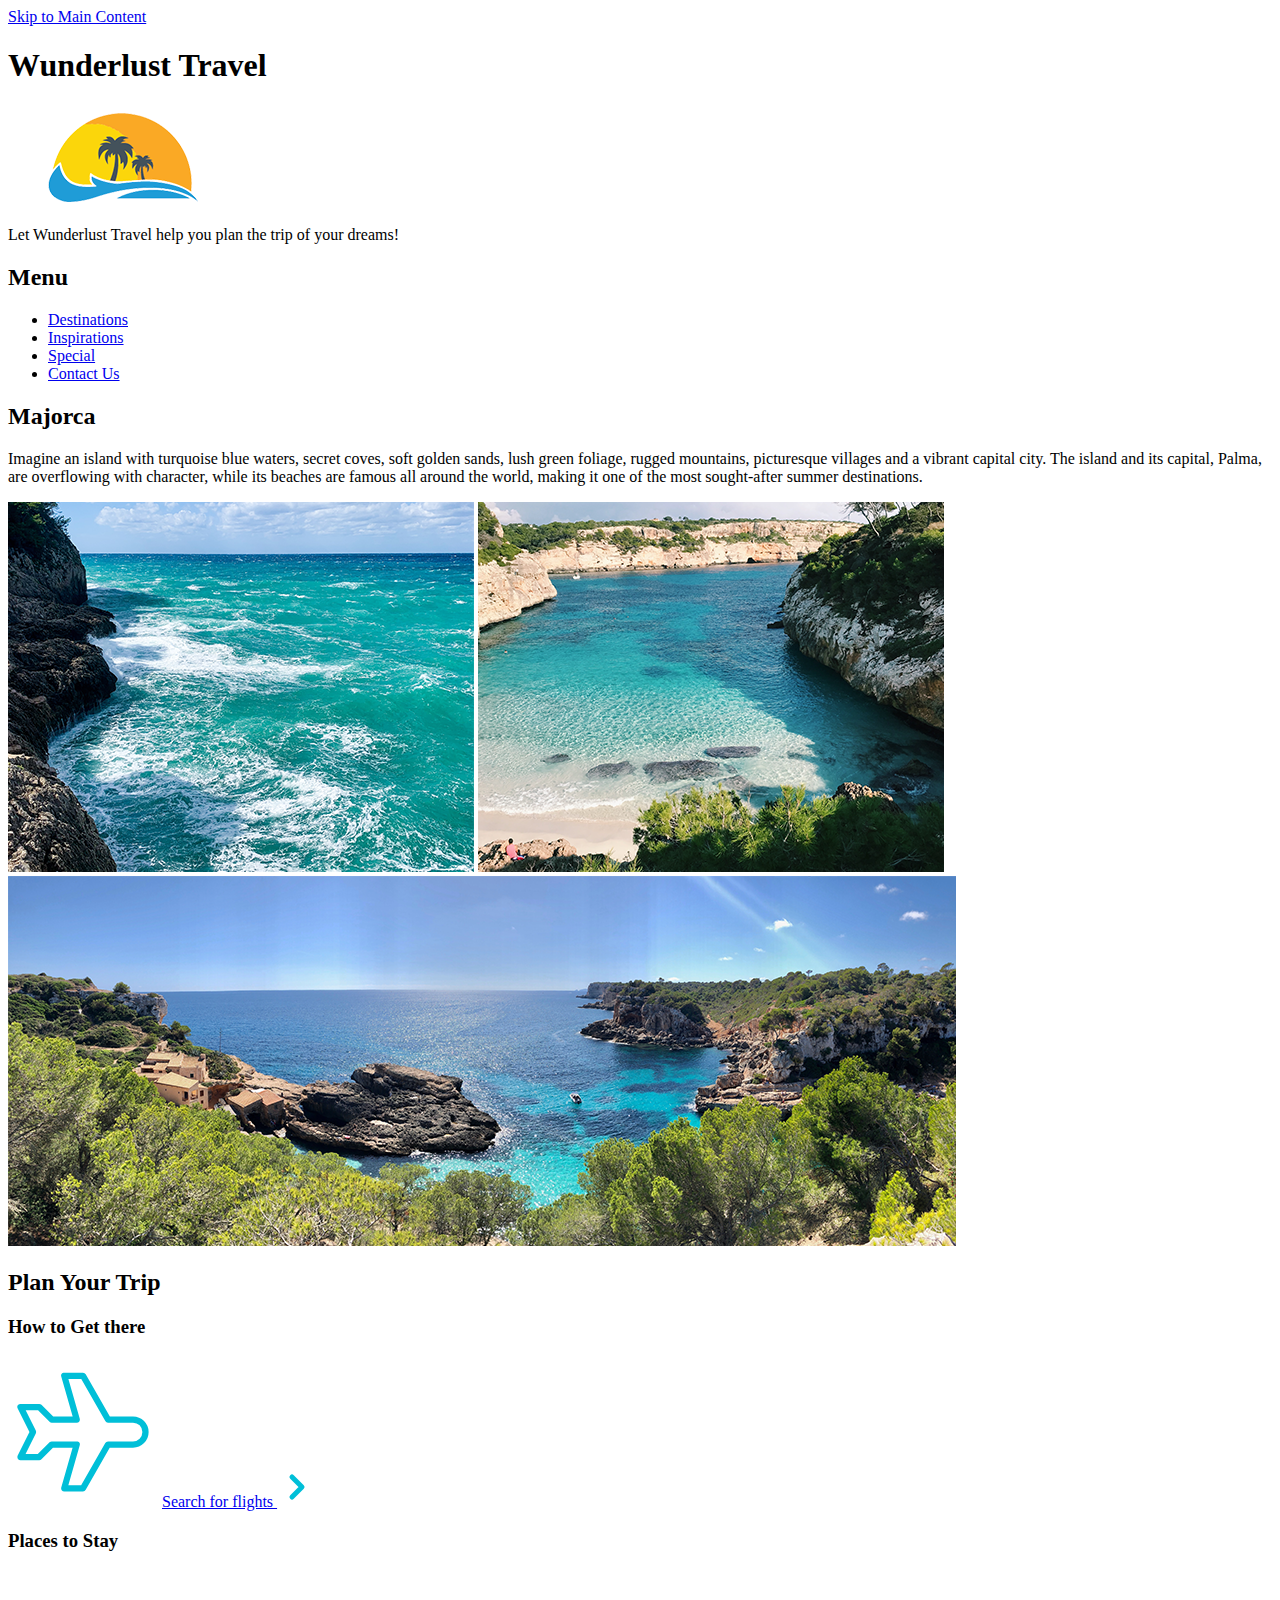
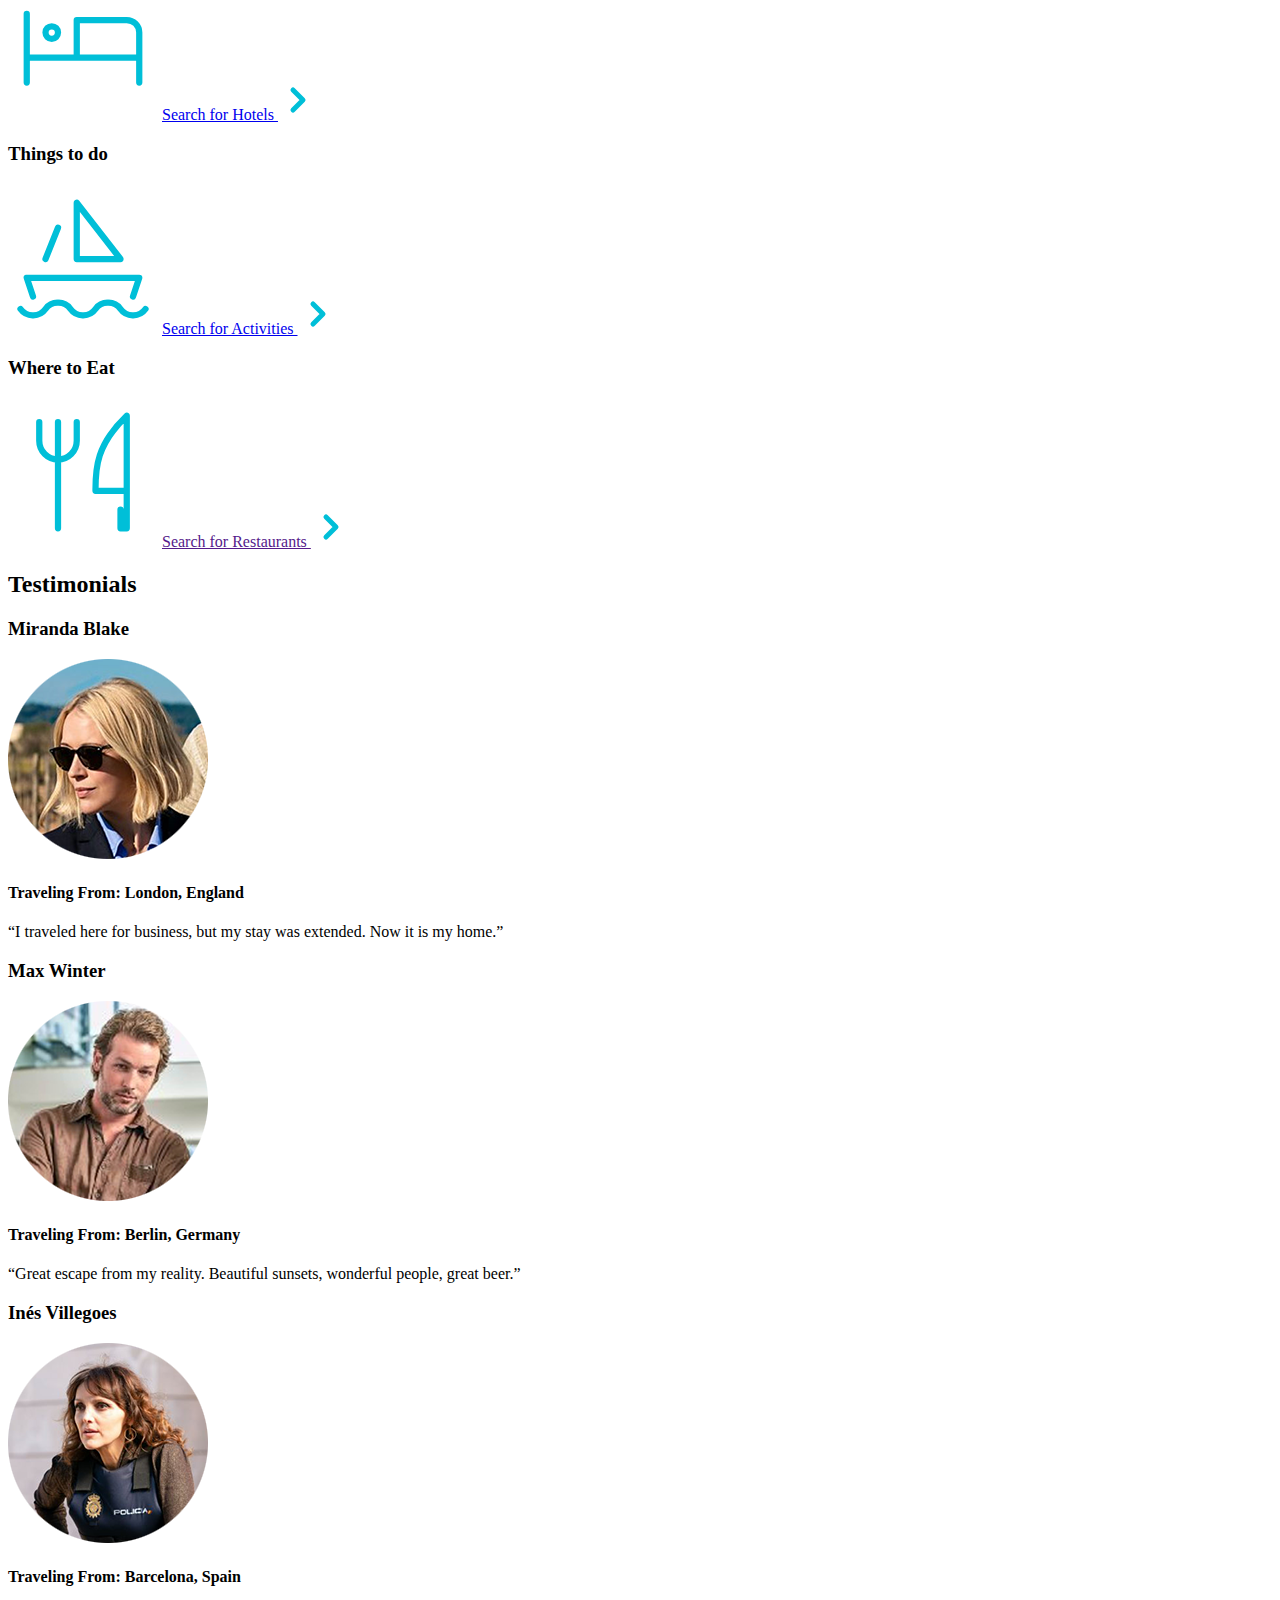
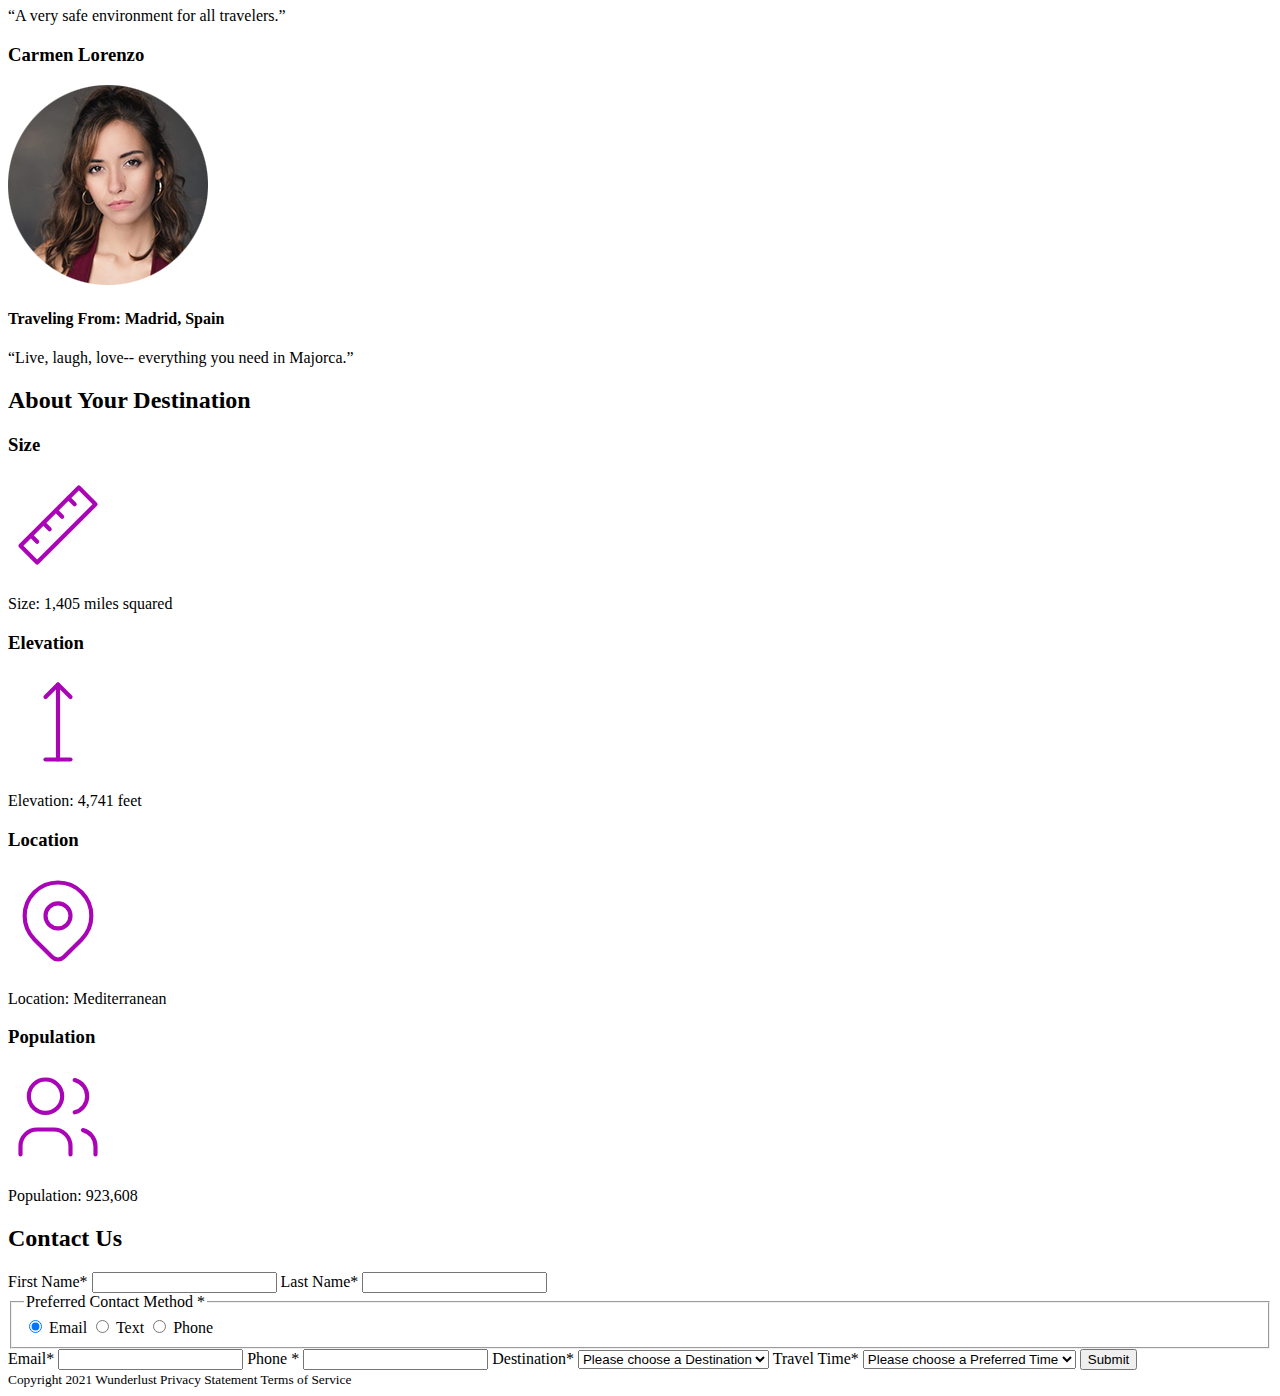
<file: index.html>
<!DOCTYPE html>
<html lang="en">
<head>
    <meta charset="UTF-8">
    <meta name="viewport" content="width=device-width, initial-scale=1.0">
    <meta name="author" content="Jonathan Alicea">
    <title>Wunderlust Travel</title>
</head>
<body>
    <a href="#main-content" class="skip-link">Skip to Main Content</a>
    <header>
        <h1>Wunderlust Travel </h1>
        <picture>
            <source media ="(min-width: 1080px)" srcset="images/logo-L.png">
            <source media="(max-width: 780px)" srcset="images/logo-M.png">
            <source media="(max-width: 320px)" srcset="images/logo-S.png">
            <img src="images/logo-S.png" alt="">
           </picture>
        <p>Let Wunderlust Travel help you plan the trip of your dreams!</p>
        <nav>
            <h2>Menu</h2>
            <ul>
                <li><a href="#">Destinations</a></li>
                <li><a href="#">Inspirations</a></li>
                <li><a href="#">Special</a></li>
                <li><a href="#">Contact Us</a></li>
            </ul>
            
        </nav>
    </header>
    <main id="main-content">
        <section>
            <h2>Majorca</h2>
            
            <p>Imagine an island with turquoise blue waters, secret coves, soft golden sands, lush green foliage, rugged mountains, picturesque villages and a vibrant capital city. The island and its capital, Palma, are overflowing with character, while its beaches are famous all around the world, making it one of the most sought-after summer destinations.</p>

            <picture>
                <source media ="(min-width: 1080px)" srcset="images/majorca-waves-L.png">
                <source media="(max-width: 780px)" srcset="images/majorca-waves-M.png">
                <source media="(max-width: 320px)" srcset="images/majorca-waves-S.png">
                <img src="images/majorca-waves-S.png" alt="">
            </picture>

            <picture>
                <source media ="(min-width: 1080px)" srcset="images/majorca-beach-L.png">
                <source media="(max-width: 780px)" srcset="images/majorca-beach-M.png">
                <source media="(max-width: 320px)" srcset="images/majorca-beach-S.png">
                <img src="images/majorca-beach-S.png" alt="">
            </picture>

            <picture>
                <source media ="(min-width: 1080px)" srcset="images/majorca-cove-L.png">
                <source media="(max-width: 780px)" srcset="images/majorca-cove-M.png">
                <source media="(max-width: 320px)" srcset="images/majorca-cove-S.png">
                <img src="images/majorca-cove-S.png" alt="">
            </picture>

        </section>
        <section>
            <h2>Plan Your Trip</h2>
            <section>
                <h3>How to Get there</h3>
                <svg xmlns="http://www.w3.org/2000/svg" class="icon icon-tabler icon-tabler-plane" width="150" height="150" viewBox="0 0 24 24" stroke-width="1" stroke="#00bfd8" fill="none" stroke-linecap="round" stroke-linejoin="round">
                <path stroke="none" d="M0 0h24v24H0z" fill="none"/>
                <path d="M16 10h4a2 2 0 0 1 0 4h-4l-4 7h-3l2 -7h-4l-2 2h-3l2 -4l-2 -4h3l2 2h4l-2 -7h3z" />
                </svg>

                <a href="#">Search for flights
                    <svg xmlns="http://www.w3.org/2000/svg" class="icon icon-tabler icon-tabler-chevron-right" width="40" height="40" viewBox="0 0 24 24" stroke-width="3" stroke="#00bfd8" fill="none" stroke-linecap="round" stroke-linejoin="round">
                    <path stroke="none" d="M0 0h24v24H0z" fill="none"/>
                    <polyline points="9 6 15 12 9 18" />
                    </svg>
                </a>
            </section>

            <section>
                <h3>Places to Stay</h3>
                <svg xmlns="http://www.w3.org/2000/svg" class="icon icon-tabler icon-tabler-bed" width="150" height="150" viewBox="0 0 24 24" stroke-width="1" stroke="#00bfd8" fill="none" stroke-linecap="round" stroke-linejoin="round">
                <path stroke="none" d="M0 0h24v24H0z" fill="none"/>
                <path d="M3 7v11m0 -4h18m0 4v-8a2 2 0 0 0 -2 -2h-8v6" />
                <circle cx="7" cy="10" r="1" />
                </svg>

                <a href="#">Search for Hotels
                    <svg xmlns="http://www.w3.org/2000/svg" class="icon icon-tabler icon-tabler-chevron-right" width="40" height="40" viewBox="0 0 24 24" stroke-width="3" stroke="#00bfd8" fill="none" stroke-linecap="round" stroke-linejoin="round">
                    <path stroke="none" d="M0 0h24v24H0z" fill="none"/>
                    <polyline points="9 6 15 12 9 18" />
                    </svg>
                </a>
            </section>
            
            <section>
                <h3>Things to do</h3>
                <svg xmlns="http://www.w3.org/2000/svg" class="icon icon-tabler icon-tabler-sailboat" width="150" height="150" viewBox="0 0 24 24" stroke-width="1" stroke="#00bfd8" fill="none" stroke-linecap="round" stroke-linejoin="round">
                <path stroke="none" d="M0 0h24v24H0z" fill="none"/>
                <path d="M2 20a2.4 2.4 0 0 0 2 1a2.4 2.4 0 0 0 2 -1a2.4 2.4 0 0 1 2 -1a2.4 2.4 0 0 1 2 1a2.4 2.4 0 0 0 2 1a2.4 2.4 0 0 0 2 -1a2.4 2.4 0 0 1 2 -1a2.4 2.4 0 0 1 2 1a2.4 2.4 0 0 0 2 1a2.4 2.4 0 0 0 2 -1" />
                <path d="M4 18l-1 -3h18l-1 3" />
                <path d="M11 12h7l-7 -9v9" />
                <line x1="8" y1="7" x2="6" y2="12" />
                </svg>

                <a href="#">Search for Activities
                    <svg xmlns="http://www.w3.org/2000/svg" class="icon icon-tabler icon-tabler-chevron-right" width="40" height="40" viewBox="0 0 24 24" stroke-width="3" stroke="#00bfd8" fill="none" stroke-linecap="round" stroke-linejoin="round">
                    <path stroke="none" d="M0 0h24v24H0z" fill="none"/>
                    <polyline points="9 6 15 12 9 18" />
                    </svg>
                </a>
            </section>
            
            
            <section>
                <h3>Where to Eat</h3>
                <svg xmlns="http://www.w3.org/2000/svg" class="icon icon-tabler icon-tabler-tools-kitchen-2" width="150" height="150" viewBox="0 0 24 24" stroke-width="1" stroke="#00bfd8" fill="none" stroke-linecap="round" stroke-linejoin="round">
                <path stroke="none" d="M0 0h24v24H0z" fill="none"/>
                <path d="M19 3v12h-5c-.023 -3.681 .184 -7.406 5 -12zm0 12v6h-1v-3m-10 -14v17m-3 -17v3a3 3 0 1 0 6 0v-3" />
                </svg>

                <a href="">Search for Restaurants
                    <svg xmlns="http://www.w3.org/2000/svg" class="icon icon-tabler icon-tabler-chevron-right" width="40" height="40" viewBox="0 0 24 24" stroke-width="3" stroke="#00bfd8" fill="none" stroke-linecap="round" stroke-linejoin="round">
                    <path stroke="none" d="M0 0h24v24H0z" fill="none"/>
                    <polyline points="9 6 15 12 9 18" />
                    </svg>
                </a>
            </section>
        </section>
        
        
        <section>
            <h2>Testimonials</h2>
            <section>
                <h3>Miranda Blake</h3>
                <picture>
                    <source media ="(min-width: 1080px)" srcset="images/miranda-blake-L.png">
                    <source media="(max-width: 780px)" srcset="images/miranda-blake-M.png">
                    <source media="(max-width: 320px)" srcset="images/miranda-blake-S.png">
                    <img src="images/miranda-blake-S.png" alt="">
                </picture>
                <h4>Traveling From: London, England</h4>
                <p>“I traveled here for business, but my stay was extended. Now it is my home.”</p>
            </section>
            
            <section>
                <h3>Max Winter</h3>
                <picture>
                    <source media ="(min-width: 1080px)" srcset="images/max-winter-L.png">
                    <source media="(max-width: 780px)" srcset="images/max-winter-M.png">
                    <source media="(max-width: 320px)" srcset="images/max-winter-S.png">
                    <img src="images/max-winter-S.png" alt="">
                </picture>
                <h4>Traveling From: Berlin, Germany</h4>
                <p>“Great escape from my reality. Beautiful sunsets, wonderful people, great beer.”</p>
            </section>
            
            <section>
                <h3>Inés Villegoes</h3>
                <picture>
                    <source media ="(min-width: 1080px)" srcset="images/ines-villegoes-L.png">
                    <source media="(max-width: 780px)" srcset="images/ines-villegoes-M.png">
                    <source media="(max-width: 320px)" srcset="images/ines-villegoes-S.png">
                    <img src="images/ines-villegoes-S.png" alt="">
                </picture>
                <h4>Traveling From: Barcelona, Spain</h4>
                <p>“A very safe environment for all travelers.”</p>
            </section>
            

            <section>
                <h3>Carmen Lorenzo</h3>
                <picture>
                    <source media ="(min-width: 1080px)" srcset="images/carmen-lorenzo-L.png">
                    <source media="(max-width: 780px)" srcset="images/carmen-lorenzo-M.png">
                    <source media="(max-width: 320px)" srcset="images/carmen-lorenzo-S.png">
                    <img src="images/carmen-lorenzo-S.png" alt="">
                </picture>
                <h4>Traveling From: Madrid, Spain</h4>
                <p>“Live, laugh, love-- everything you need in Majorca.”</p>
            </section>
        </section>

        
        <section>
            <h2>About Your Destination</h2>
            <section>
                <h3>Size</h3>
                <svg xmlns="http://www.w3.org/2000/svg" class="icon icon-tabler icon-tabler-ruler-2" width="100" height="100" viewBox="0 0 24 24" stroke-width="1" stroke="#a905b6" fill="none" stroke-linecap="round" stroke-linejoin="round">
                <path stroke="none" d="M0 0h24v24H0z" fill="none"/>
                <path d="M17 3l4 4l-14 14l-4 -4z" />
                <path d="M16 7l-1.5 -1.5" />
                <path d="M13 10l-1.5 -1.5" />
                <path d="M10 13l-1.5 -1.5" />
                <path d="M7 16l-1.5 -1.5" />
                </svg>
                <p>Size: 1,405 miles squared</p>
            </section> 
            
            <section>
                <h3>Elevation</h3>
                <svg xmlns="http://www.w3.org/2000/svg" class="icon icon-tabler icon-tabler-arrow-top-bar" width="100" height="100" viewBox="0 0 24 24" stroke-width="1" stroke="#a905b6" fill="none" stroke-linecap="round" stroke-linejoin="round">
                <path stroke="none" d="M0 0h24v24H0z" fill="none"/>
                <line x1="12" y1="21" x2="12" y2="3" />
                <path d="M15 6l-3 -3l-3 3" />
                <line x1="9" y1="21" x2="15" y2="21" />
                </svg>

                <p>Elevation: 4,741 feet</p>
            </section>

            <section>
                <h3>Location</h3>
                <svg xmlns="http://www.w3.org/2000/svg" class="icon icon-tabler icon-tabler-map-pin" width="100" height="100" viewBox="0 0 24 24" stroke-width="1" stroke="#a905b6" fill="none" stroke-linecap="round" stroke-linejoin="round">
                <path stroke="none" d="M0 0h24v24H0z" fill="none"/>
                <circle cx="12" cy="11" r="3" />
                <path d="M17.657 16.657l-4.243 4.243a2 2 0 0 1 -2.827 0l-4.244 -4.243a8 8 0 1 1 11.314 0z" />
                </svg>
                <p>Location: Mediterranean</p> 
            </section>
            
            <section>
                <h3>Population</h3>
                <svg xmlns="http://www.w3.org/2000/svg" class="icon icon-tabler icon-tabler-users" width="100" height="100" viewBox="0 0 24 24" stroke-width="1" stroke="#a905b6" fill="none" stroke-linecap="round" stroke-linejoin="round">
                <path stroke="none" d="M0 0h24v24H0z" fill="none"/>
                <circle cx="9" cy="7" r="4" />
                <path d="M3 21v-2a4 4 0 0 1 4 -4h4a4 4 0 0 1 4 4v2" />
                <path d="M16 3.13a4 4 0 0 1 0 7.75" />
                <path d="M21 21v-2a4 4 0 0 0 -3 -3.85" />
                </svg>
                <p>Population: 923,608</p>
            </section>
        </section>

        

        <section>
            <h2>Contact Us</h2>
            <form>
                <label for="myFName"> First Name<span class="required">*</span></label>
                <input type="text" id="myFName" name="myFName" autocomplete="given-name" required>
                <label for="myLName"> Last Name<span class="required">*</span></label>
                <input type="text" id="myLName" name="myLName" autocomplete="family-name" required>

                <fieldset>
                    <legend>Preferred Contact Method <span class="required">*</span></legend>
                    <input type="radio" id="emailPref" name="contactPref" value="emailPref" checked>
                    <label for="emailPref">Email</label>
                    <input type="radio" id="textPref" name="contactPref" value="textPref">
                    <label for="textPref">Text</label>
                    <input type="radio" id="phonePref" name="contactPref" value="phonePref">
                    <label for="phonePref">Phone</label>
                </fieldset>
                
                <label for="myEmail">Email<span>*</span></label>
                <input type="email" id="myEmail" name="myEmail" autocomplete="email" required>
                
                <label for="myPhone">Phone <span class="required">*</span></label>
                <input type="tel" id="myPhone" name="myPhone" autocomplete="tel" required >
                

                <label for="destinations">Destination<span class="required">*</span></label>
				<select id="destinations" name="destinations" required>
					<option value="">Please choose a Destination</option>
                    <option value="Barcelona">Barcelona</option>
                    <option value="Granada">Granada</option>
                    <option value="Ibiza">Ibiza</option>
                    <option value="Madrid">Madrid</option>
                    <option value="Majorca">Majorca</option>
                    <option value="Seville">Seville</option>
                    <option value="Tenerife">Tenerife</option>
                    <option value="Valencia">Valencia</option>
				</select>

                <label for="travelTime">Travel Time<span class="required">*</span></label>
				<select id="travelTime" name="travelTime" required>
					<option value="">Please choose a Preferred Time</option>
                    <option value="Fall">Fall</option>
                    <option value="Winter">Winter</option>
                    <option value="Spring">Spring</option>
                    <option value="Summer">Summer</option>
                    <option value="Flexible">Flexible</option>
				</select>

                <input type="submit" name="submitForm">
            </form>
        </section>
    </main>
    <footer>
        <small>
            Copyright 2021 Wunderlust
            Privacy Statement
            Terms of Service
        </small>
    </footer>
</body>
</html>
</file>
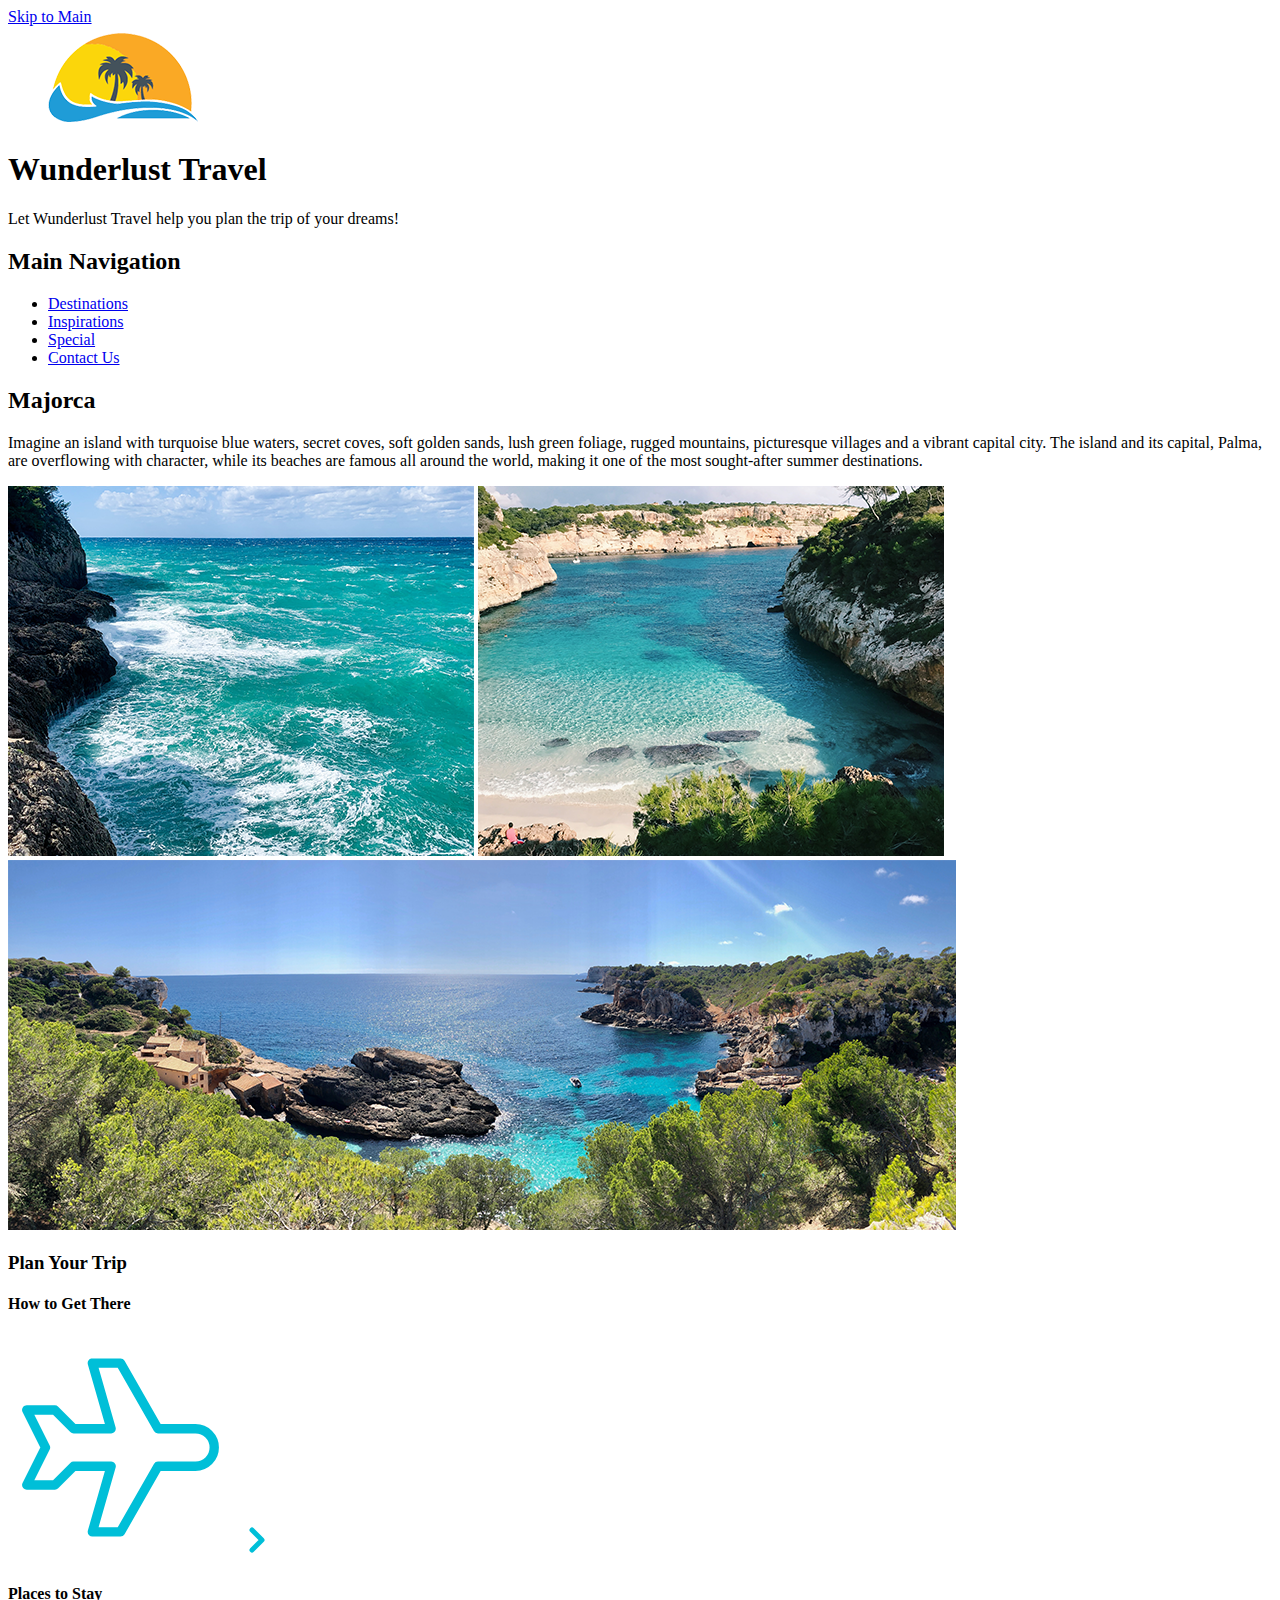
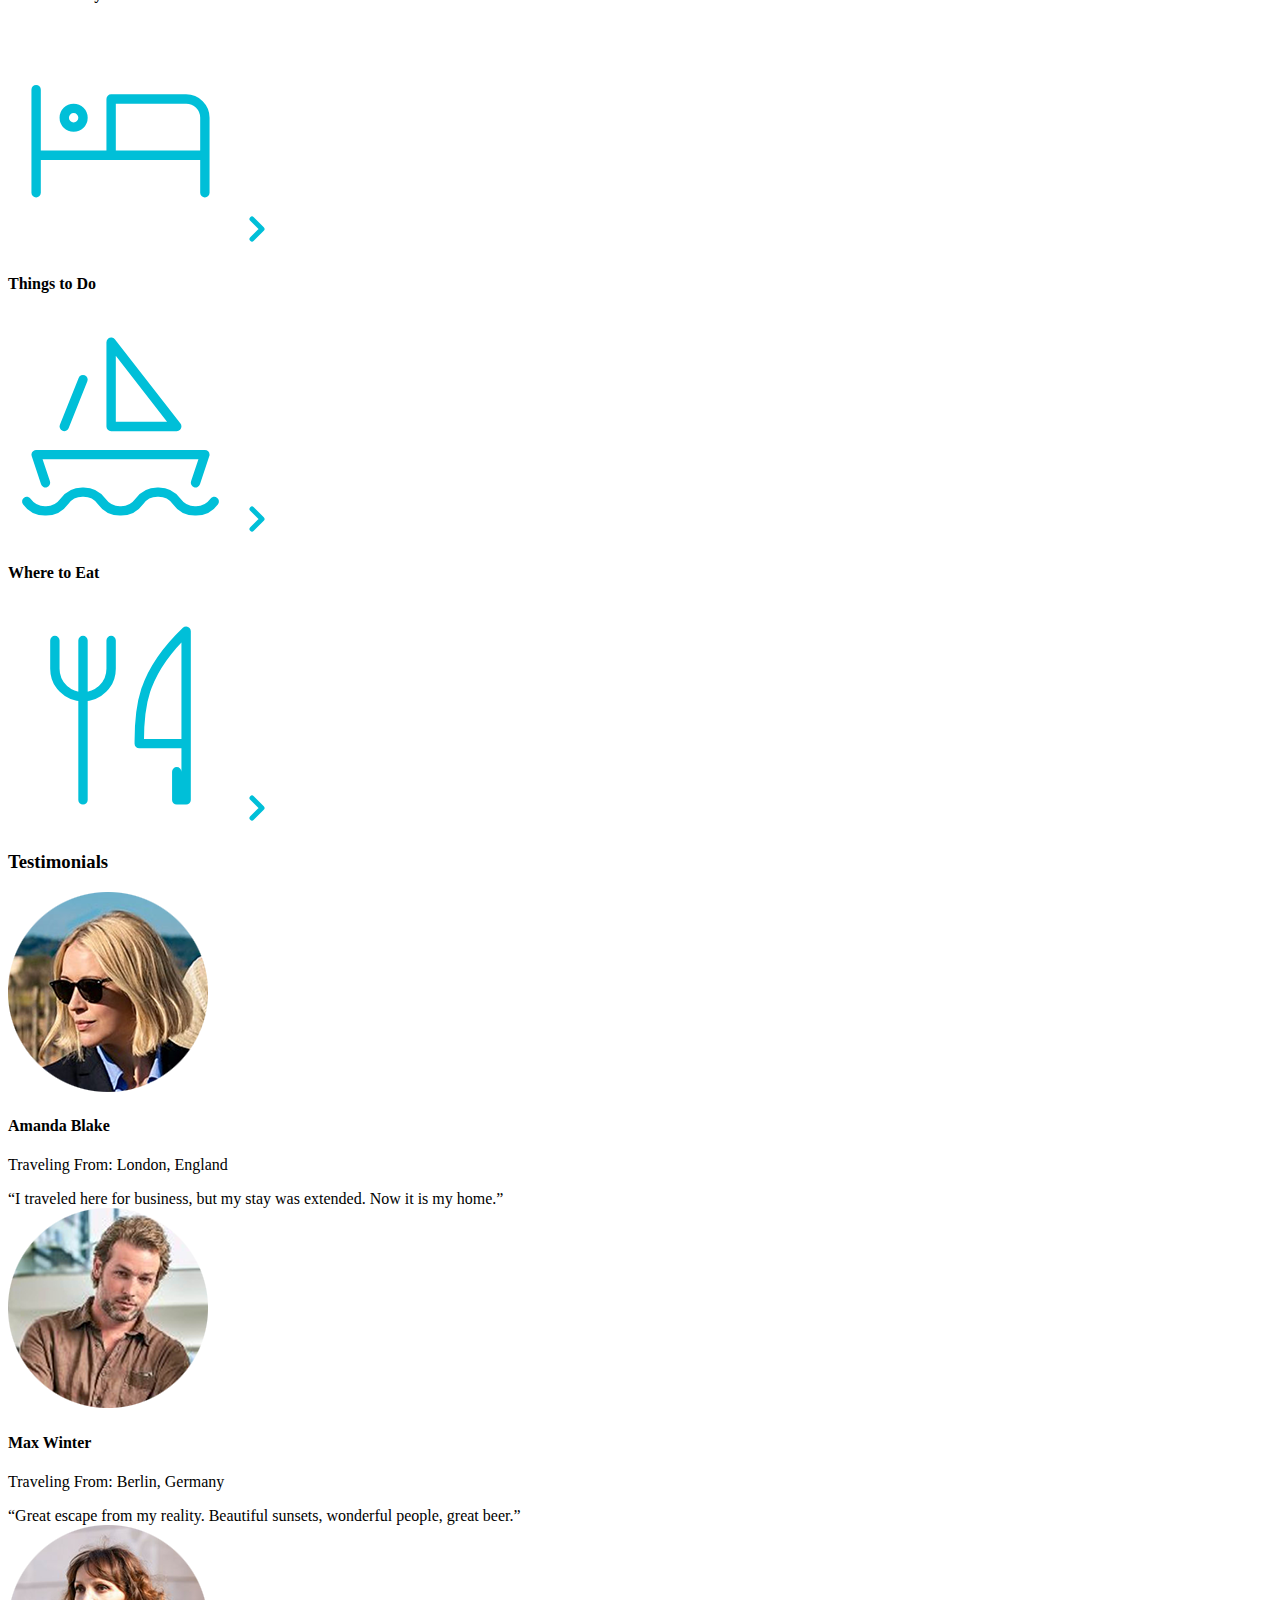
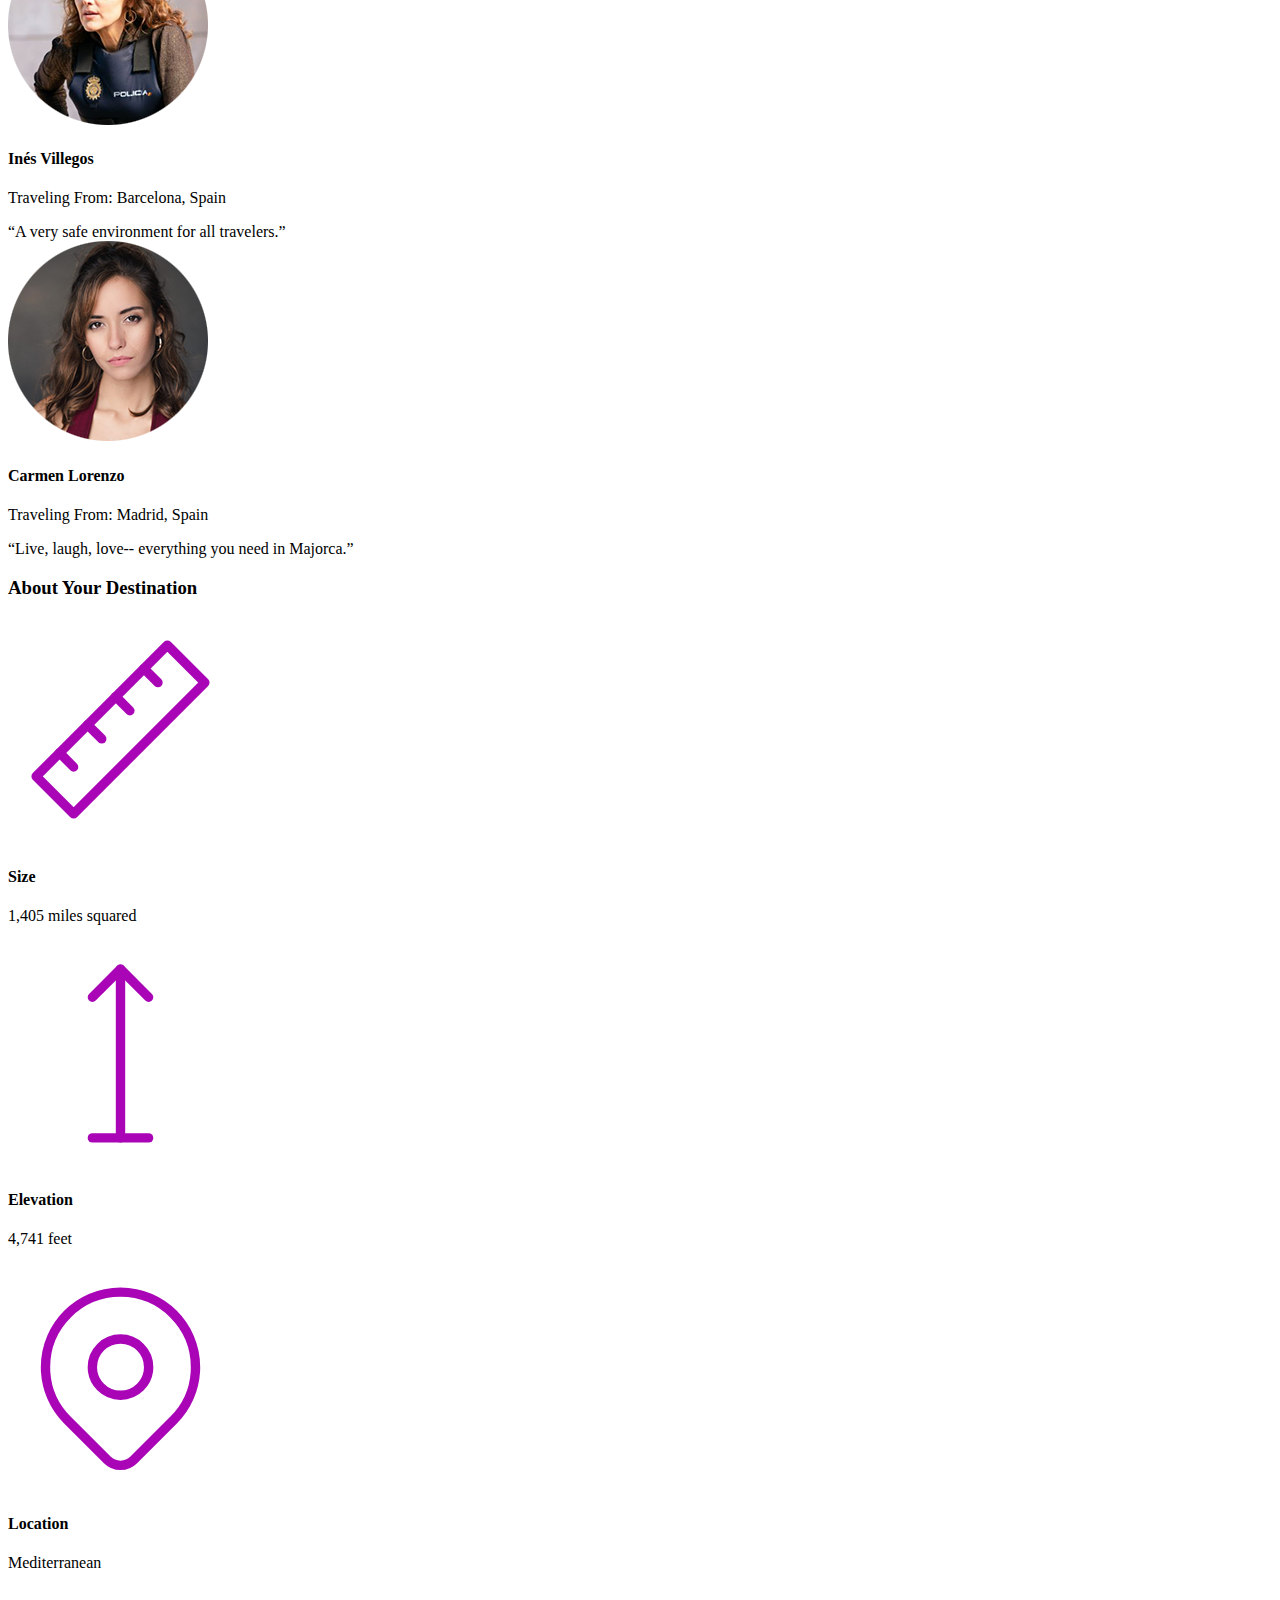
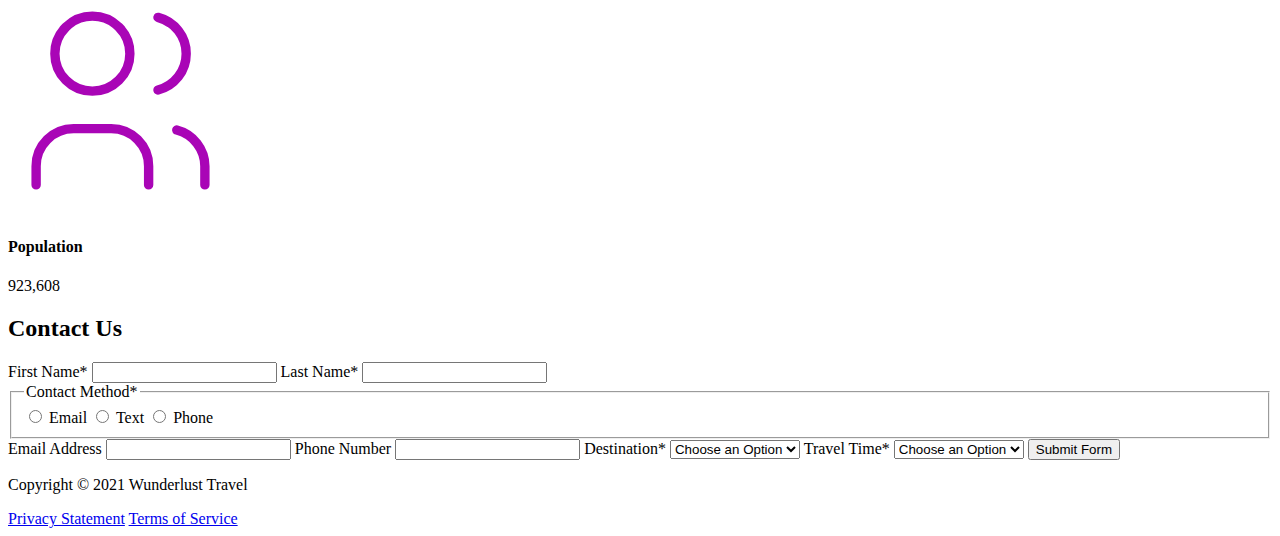
<file: majorca.html>
<!DOCTYPE html>
<html lang="en">
    <head>
<!--         Add all required tags in the head here - meta tags for SEO, responsiveness, and with info about the page, etc., in addition to tags to create a card on Twitter with a large image and open graph tags to allow for sharing on other social media sites -->
        <meta charset="UTF-8">
        <meta name="viewport" content="width=device-width, initial-scale=1.0">
        <meta name="author" content="Jonathan Alicea">
        <meta name=”description” content ="Find information on Majorca and how you can plan a trip there today!">
        <title>Majorca</title>

        <meta property="og:title" content="Majorca">
        <meta property="og:url" content="https://jalicea02.github.io/wunderlust/majorca">    
        <meta property="og:type" content="website">
        <meta property="og:image" content="images/majorca-waves-L.png" >

        <meta name="twitter:card" content="summary_large_image">
        <meta name="twitter:site" content="@twitterUser">
        <meta name=”twitter:creator” content=”@twitterUser”>
        <meta property="twitter:title" content="Majorca">
        <meta property="twitter:description" content="Find information on Majorca and how you can plan a trip there today!">
        <meta property="twitter:image" content="images/majorca-waves-L.png">
    </head>
    <body>
<!--         Reveiew the document and add the proper tags to all of the headings  throughout. Use the outline feature in the validator to ensure that these have been added correctly. See the image of the correct outline as a reference if you have questions 

Also review the alt text on all of the images to ensure that it is descriptive and appropriate-->
        <a href="#main-content" class="skip-link">Skip to Main</a>
        <header>
            <picture>
                <source media ="(min-width: 1080px)" srcset="images/logo-L.png">
                <source media="(max-width: 780px)" srcset="images/logo-M.png">
                <source media="(max-width: 320px)" srcset="images/logo-S.png">
                <img src="images/logo-S.png" alt="The silhouette of two palm trees in the setting sun overlooking some blue waves">
            </picture>
            <h1>Wunderlust Travel</h1>
            <p>Let Wunderlust Travel help you plan the trip of your dreams!</p>
            <nav>
                <h2>Main Navigation</h2>
                <ul>
                    <li><a href="#">Destinations</a></li>
                    <li><a href="#">Inspirations</a></li>
                    <li><a href="#">Special</a></li>
                    <li><a href="#">Contact Us</a></li>
                </ul>
            </nav>
        </header>
        <main id = "main-content">
            <section>  
                <h2>Majorca</h2>
                <p>Imagine an island with turquoise blue waters, secret coves, soft golden sands, lush green foliage, rugged mountains, picturesque villages and a vibrant capital city. The island and its capital, Palma, are overflowing with character, while its beaches are famous all around the world, making it one of the most sought-after summer destinations.</p>
                <picture>
                    <source media ="(min-width: 1080px)" srcset="images/majorca-waves-L.png">
                    <source media="(max-width: 780px)" srcset="images/majorca-waves-M.png">
                    <source media="(max-width: 320px)" srcset="images/majorca-waves-S.png">
                    <img src="images/majorca-waves-S.png" alt="A rocky shoreline overseeing a vast bright blue ocean">
                </picture>

                <picture>
                    <source media ="(min-width: 1080px)" srcset="images/majorca-beach-L.png">
                    <source media="(max-width: 780px)" srcset="images/majorca-beach-M.png">
                    <source media="(max-width: 320px)" srcset="images/majorca-beach-S.png">
                    <img src="images/majorca-beach-S.png" alt="A small lagoon surrounded by rocky cliffs covered in lush greenery">
                </picture>

                <picture>
                    <source media ="(min-width: 1080px)" srcset="images/majorca-cove-L.png">
                    <source media="(max-width: 780px)" srcset="images/majorca-cove-M.png">
                    <source media="(max-width: 320px)" srcset="images/majorca-cove-S.png">
                    <img src="images/majorca-cove-S.png" alt="The rocky shoreline of Majorca covered in vast green trees and bushes">
                </picture>
            </section>
            <section>
                <h3>Plan Your Trip</h3>
                <section>
                    <h4>How to Get There</h4>
                    <svg xmlns="http://www.w3.org/2000/svg" class="icon icon-tabler icon-tabler-plane" width="225" height="225" viewBox="0 0 24 24" stroke-width="1" stroke="#00bfd8" fill="none" stroke-linecap="round" stroke-linejoin="round"> <path stroke="none" d="M0 0h24v24H0z" fill="none"/> <path d="M16 10h4a2 2 0 0 1 0 4h-4l-4 7h-3l2 -7h-4l-2 2h-3l2 -4l-2 -4h3l2 2h4l-2 -7h3z" /></svg>
                    <a href="#" title="Search for flights">
                        <svg xmlns="http://www.w3.org/2000/svg" class="icon icon-tabler icon-tabler-chevron-right" width="40" height="40" viewBox="0 0 24 24" stroke-width="3" stroke="#00bfd8" fill="none" stroke-linecap="round" stroke-linejoin="round"><path stroke="none" d="M0 0h24v24H0z" fill="none"/><polyline points="9 6 15 12 9 18" /></svg>
                    </a>
                </section>      
                <section>
                    <h4>Places to Stay</h4>
                    <svg xmlns="http://www.w3.org/2000/svg" class="icon icon-tabler icon-tabler-bed" width="225" height="225" viewBox="0 0 24 24" stroke-width="1" stroke="#00bfd8" fill="none" stroke-linecap="round" stroke-linejoin="round"><path stroke="none" d="M0 0h24v24H0z" fill="none"/><path d="M3 7v11m0 -4h18m0 4v-8a2 2 0 0 0 -2 -2h-8v6" /><circle cx="7" cy="10" r="1" /></svg>
                    <a href="#" title="Search for hotels">
                        <svg xmlns="http://www.w3.org/2000/svg" class="icon icon-tabler icon-tabler-chevron-right" width="40" height="40" viewBox="0 0 24 24" stroke-width="3" stroke="#00bfd8" fill="none" stroke-linecap="round" stroke-linejoin="round"><path stroke="none" d="M0 0h24v24H0z" fill="none"/><polyline points="9 6 15 12 9 18" /></svg> 
                    </a>
                </section>
                <section>
                    <h4>Things to Do</h4>
                    <svg xmlns="http://www.w3.org/2000/svg" class="icon icon-tabler icon-tabler-sailboat" width="225" height="225" viewBox="0 0 24 24" stroke-width="1" stroke="#00bfd8" fill="none" stroke-linecap="round" stroke-linejoin="round"><path stroke="none" d="M0 0h24v24H0z" fill="none"/><path d="M2 20a2.4 2.4 0 0 0 2 1a2.4 2.4 0 0 0 2 -1a2.4 2.4 0 0 1 2 -1a2.4 2.4 0 0 1 2 1a2.4 2.4 0 0 0 2 1a2.4 2.4 0 0 0 2 -1a2.4 2.4 0 0 1 2 -1a2.4 2.4 0 0 1 2 1a2.4 2.4 0 0 0 2 1a2.4 2.4 0 0 0 2 -1" /><path d="M4 18l-1 -3h18l-1 3" /><path d="M11 12h7l-7 -9v9" /><line x1="8" y1="7" x2="6" y2="12" /></svg>
                    <a href="#" title="Search for Activities">
                        <svg xmlns="http://www.w3.org/2000/svg" class="icon icon-tabler icon-tabler-chevron-right" width="40" height="40" viewBox="0 0 24 24" stroke-width="3" stroke="#00bfd8" fill="none" stroke-linecap="round" stroke-linejoin="round"><path stroke="none" d="M0 0h24v24H0z" fill="none"/><polyline points="9 6 15 12 9 18" /></svg> 
                    </a>                     
                </section>    
                <section>
                    <h4>Where to Eat</h4>
                    <svg xmlns="http://www.w3.org/2000/svg" class="icon icon-tabler icon-tabler-tools-kitchen-2" width="225" height="225" viewBox="0 0 24 24" stroke-width="1" stroke="#00bfd8" fill="none" stroke-linecap="round" stroke-linejoin="round"><path stroke="none" d="M0 0h24v24H0z" fill="none"/><path d="M19 3v12h-5c-.023 -3.681 .184 -7.406 5 -12zm0 12v6h-1v-3m-10 -14v17m-3 -17v3a3 3 0 1 0 6 0v-3" /></svg>
                    <a href="#" title="Search for Restaurants">
                        <svg xmlns="http://www.w3.org/2000/svg" class="icon icon-tabler icon-tabler-chevron-right" width="40" height="40" viewBox="0 0 24 24" stroke-width="3" stroke="#00bfd8" fill="none" stroke-linecap="round" stroke-linejoin="round"><path stroke="none" d="M0 0h24v24H0z" fill="none"/><polyline points="9 6 15 12 9 18" /></svg>                          
                    </a>
                </section>   
                </section>
                <section>
                    <h3>Testimonials</h3>
                    <section>
                        <picture>
                            <source media ="(min-width: 1080px)" srcset="images/miranda-blake-L.png">
                            <source media="(max-width: 780px)" srcset="images/miranda-blake-M.png">
                            <source media="(max-width: 320px)" srcset="images/miranda-blake-S.png">
                            <img src="images/miranda-blake-S.png" alt="A blonde woman wearing sunglasses and a collared, blue, button-up shirt and a black blazer">
                        </picture>
                        <h4>Amanda Blake</h4>
                        <p>Traveling From: London, England</p>
                        <q>I traveled here for business, but my stay was extended. Now it is my home.</q>
                    </section>
                    <section>
                        <picture>
                            <source media ="(min-width: 1080px)" srcset="images/max-winter-L.png">
                            <source media="(max-width: 780px)" srcset="images/max-winter-M.png">
                            <source media="(max-width: 320px)" srcset="images/max-winter-S.png">
                            <img src="images/max-winter-S.png" alt="A man with dirty blonde hair and a goatee wearing a brown button-up shirt">
                        </picture>
                        <h4>Max Winter</h4>
                        <p>Traveling From: Berlin, Germany</p>
                        <q>Great escape from my reality. Beautiful sunsets, wonderful people, great beer.</q>
                    </section>
                    <section>
                        <picture>
                            <source media ="(min-width: 1080px)" srcset="images/ines-villegoes-L.png">
                            <source media="(max-width: 780px)" srcset="images/ines-villegoes-M.png">
                            <source media="(max-width: 320px)" srcset="images/ines-villegoes-S.png">
                            <img src="images/ines-villegoes-S.png" alt="A woman with light brown hair wearing a body armor chest-piece labeled 'police'">
                        </picture>
                        <h4>Inés Villegos</h4>
                        <p>Traveling From: Barcelona, Spain</p>
                        <q>A very safe environment for all travelers.</q>
                    </section>
                    <section>
                        <picture>
                            <source media ="(min-width: 1080px)" srcset="images/carmen-lorenzo-L.png">
                            <source media="(max-width: 780px)" srcset="images/carmen-lorenzo-M.png">
                            <source media="(max-width: 320px)" srcset="images/carmen-lorenzo-S.png">
                            <img src="images/carmen-lorenzo-S.png" alt="A woman with dark brown hair wearing a maroon top and hoop earrings">
                        </picture>
                        <h4>Carmen Lorenzo</h4>
                        <p>Traveling From: Madrid, Spain</p>
                        <q>Live, laugh, love-- everything you need in Majorca.</q>
                    </section>
                </section>
                <section>
                    <h3>About Your Destination</h3>
                    <section>
                        <svg xmlns="http://www.w3.org/2000/svg" class="icon icon-tabler icon-tabler-ruler-2" width="225" height="225" viewBox="0 0 24 24" stroke-width="1" stroke="#a905b6" fill="none" stroke-linecap="round" stroke-linejoin="round"><path stroke="none" d="M0 0h24v24H0z" fill="none"/><path d="M17 3l4 4l-14 14l-4 -4z" /><path d="M16 7l-1.5 -1.5" /><path d="M13 10l-1.5 -1.5" /><path d="M10 13l-1.5 -1.5" /><path d="M7 16l-1.5 -1.5" /></svg>
                        <h4>Size</h4>
                        <p>1,405 miles squared</p>
                    </section>
                    <section>
                        <svg xmlns="http://www.w3.org/2000/svg" class="icon icon-tabler icon-tabler-arrow-top-bar" width="225" height="225" viewBox="0 0 24 24" stroke-width="1" stroke="#a905b6" fill="none" stroke-linecap="round" stroke-linejoin="round"><path stroke="none" d="M0 0h24v24H0z" fill="none"/><line x1="12" y1="21" x2="12" y2="3" /><path d="M15 6l-3 -3l-3 3" /><line x1="9" y1="21" x2="15" y2="21" /></svg>
                        <h4>Elevation</h4>
                        <p>4,741 feet</p>
                    </section>
                    <section>
                        <svg xmlns="http://www.w3.org/2000/svg" class="icon icon-tabler icon-tabler-map-pin" width="225" height="225" viewBox="0 0 24 24" stroke-width="1" stroke="#a905b6" fill="none" stroke-linecap="round" stroke-linejoin="round"><path stroke="none" d="M0 0h24v24H0z" fill="none"/><circle cx="12" cy="11" r="3" /><path d="M17.657 16.657l-4.243 4.243a2 2 0 0 1 -2.827 0l-4.244 -4.243a8 8 0 1 1 11.314 0z" /></svg>
                        <h4>Location</h4>
                        <p>Mediterranean</p>
                    </section>
                    <section>
                        <svg xmlns="http://www.w3.org/2000/svg" class="icon icon-tabler icon-tabler-users" width="225" height="225" viewBox="0 0 24 24" stroke-width="1" stroke="#a905b6" fill="none" stroke-linecap="round" stroke-linejoin="round"><path stroke="none" d="M0 0h24v24H0z" fill="none"/><circle cx="9" cy="7" r="4" /><path d="M3 21v-2a4 4 0 0 1 4 -4h4a4 4 0 0 1 4 4v2" /><path d="M16 3.13a4 4 0 0 1 0 7.75" /><path d="M21 21v-2a4 4 0 0 0 -3 -3.85" /></svg>
                        <h4>Population</h4>
                        <p>923,608</p>
                    </section>
                </section>
                <section>
                    <h2>Contact Us</h2>
                    <form method="post" action="https://wp.zybooks.com/form-viewer.php">
                        <label for="fName">First Name<span>*</span></label>
                        <input type="text" name="fName" id="fName" autocomplete="given-name" required>
                        <label for="lName">Last Name<span>*</span></label>
                        <input type="text" name="lName" id="lName" autocomplete="family-name" required>
                        <fieldset>
                            <legend>Contact Method<span>*</span></legend>
                            <input type="radio" name="contactPref" id="prefEmail" required>
                            <label for="prefEmail">Email</label>
                            <input type="radio" name="contactPref" id="prefText">
                            <label for="prefText">Text</label>
                            <input type="radio" name="contactPref" id="prefPhone">
                            <label for="prefPhone">Phone</label>
                        </fieldset>
                        <label for="email">Email Address</label>
                        <input type="email" name="email" id="email" autocomplete="email">
                        <label for="phone">Phone Number</label>
                        <input type="tel" name="phone" id="phone" autocomplete="tel">
                        <label for="destination">Destination<span>*</span></label>
                        <select name="destination" id="destination" required>
                            <option value="">Choose an Option</option>
                            <option value="barcelona">Barcelona</option>
                            <option value="granada">Granada</option>
                            <option value="ibiza">Ibiza</option>
                            <option value="madrid">Madrid</option>
                            <option value="majora">Majora</option>
                            <option value="seville">Seville</option>
                            <option value="tenerife">Tenerife</option>
                            <option value="valencia">Valencia</option>
                        </select>
                        <label for="travelTime">Travel Time<span>*</span></label>
                        <select name="travelTime" id="travelTime" required>
                            <option value="">Choose an Option</option>
                            <option value="fall">Fall</option>
                            <option value="winter">Winter</option>
                            <option value="spring">Spring</option>
                            <option value="summer">Summer</option>
                            <option value="flexible">Flexible</option>
                        </select>
                        <input type="submit" name="mySubmit" id="mySubmit" value="Submit Form">
                    </form>
                </section>
        </main>
        <footer>
            <p>Copyright &copy; 2021 Wunderlust Travel</p>
            <a href="#">Privacy Statement</a>
            <a href="#">Terms of Service</a>
        </footer>
    </body>
</html>
</file>
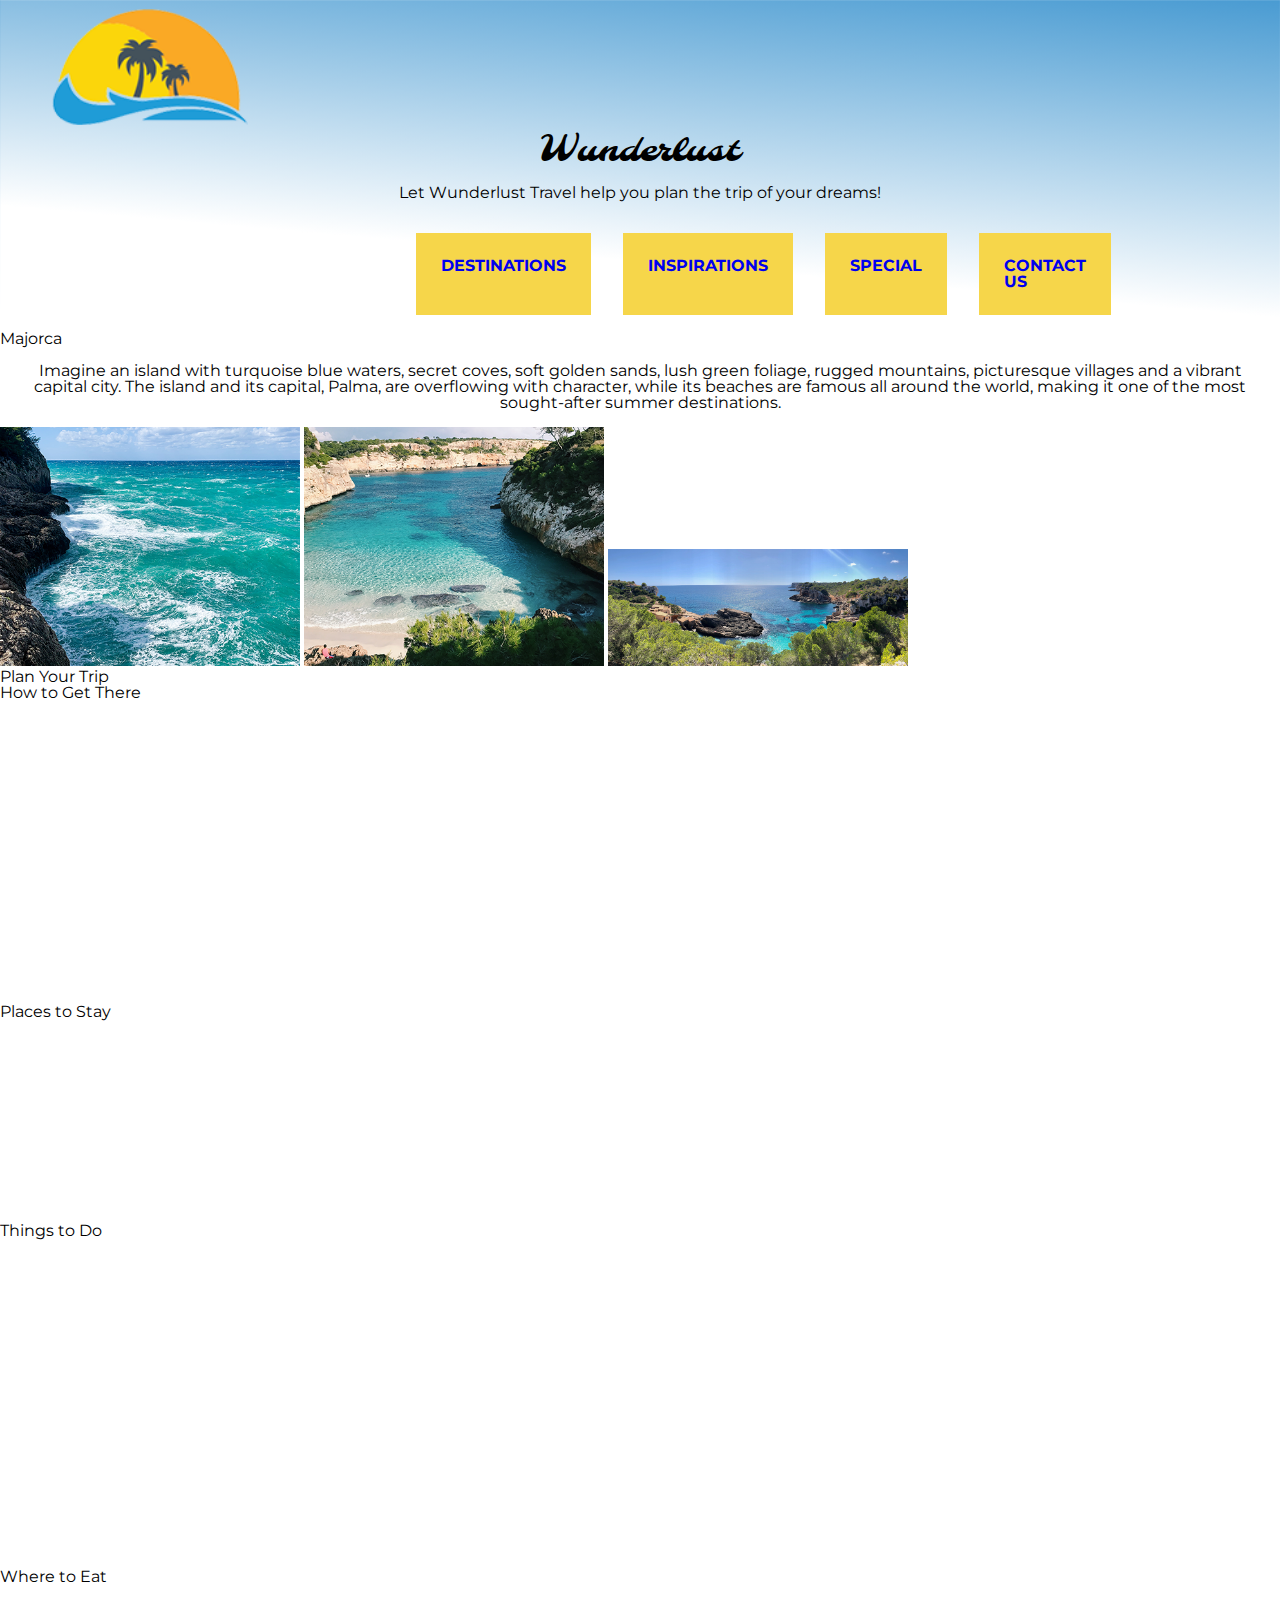
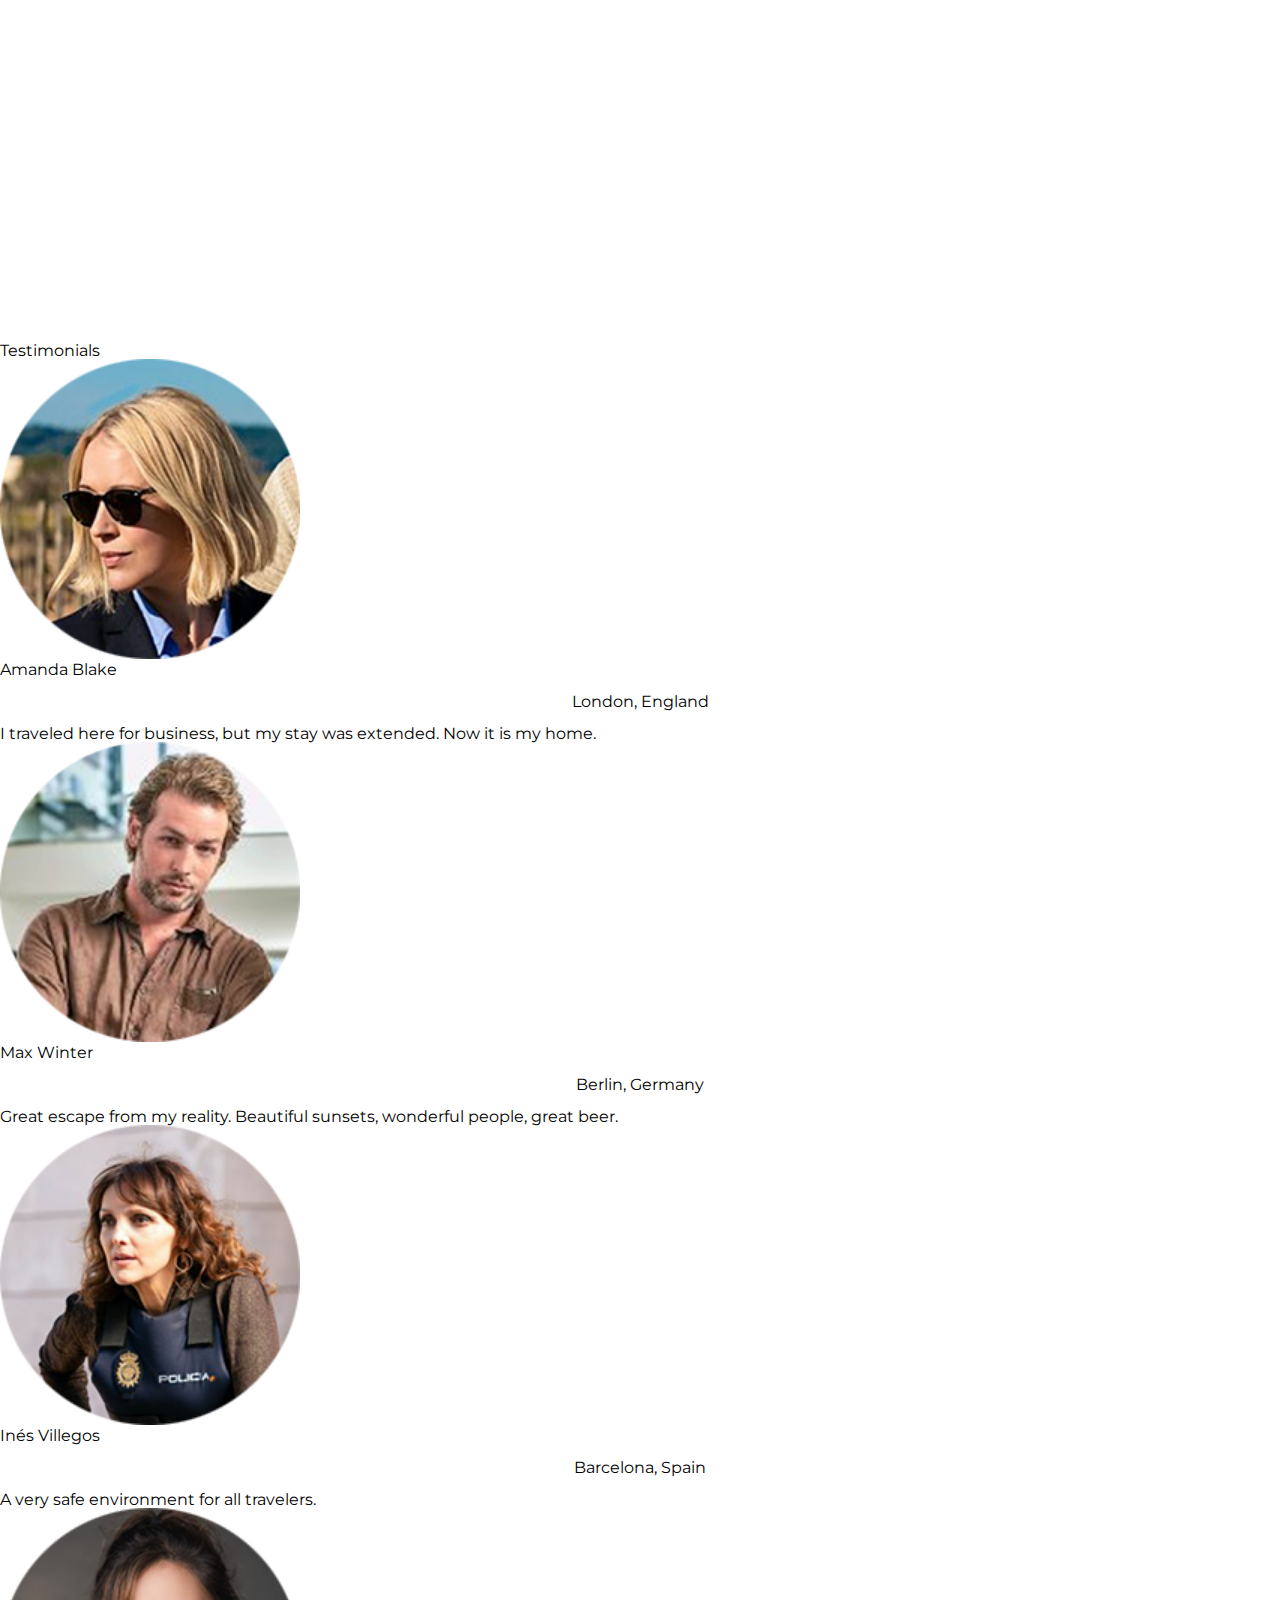
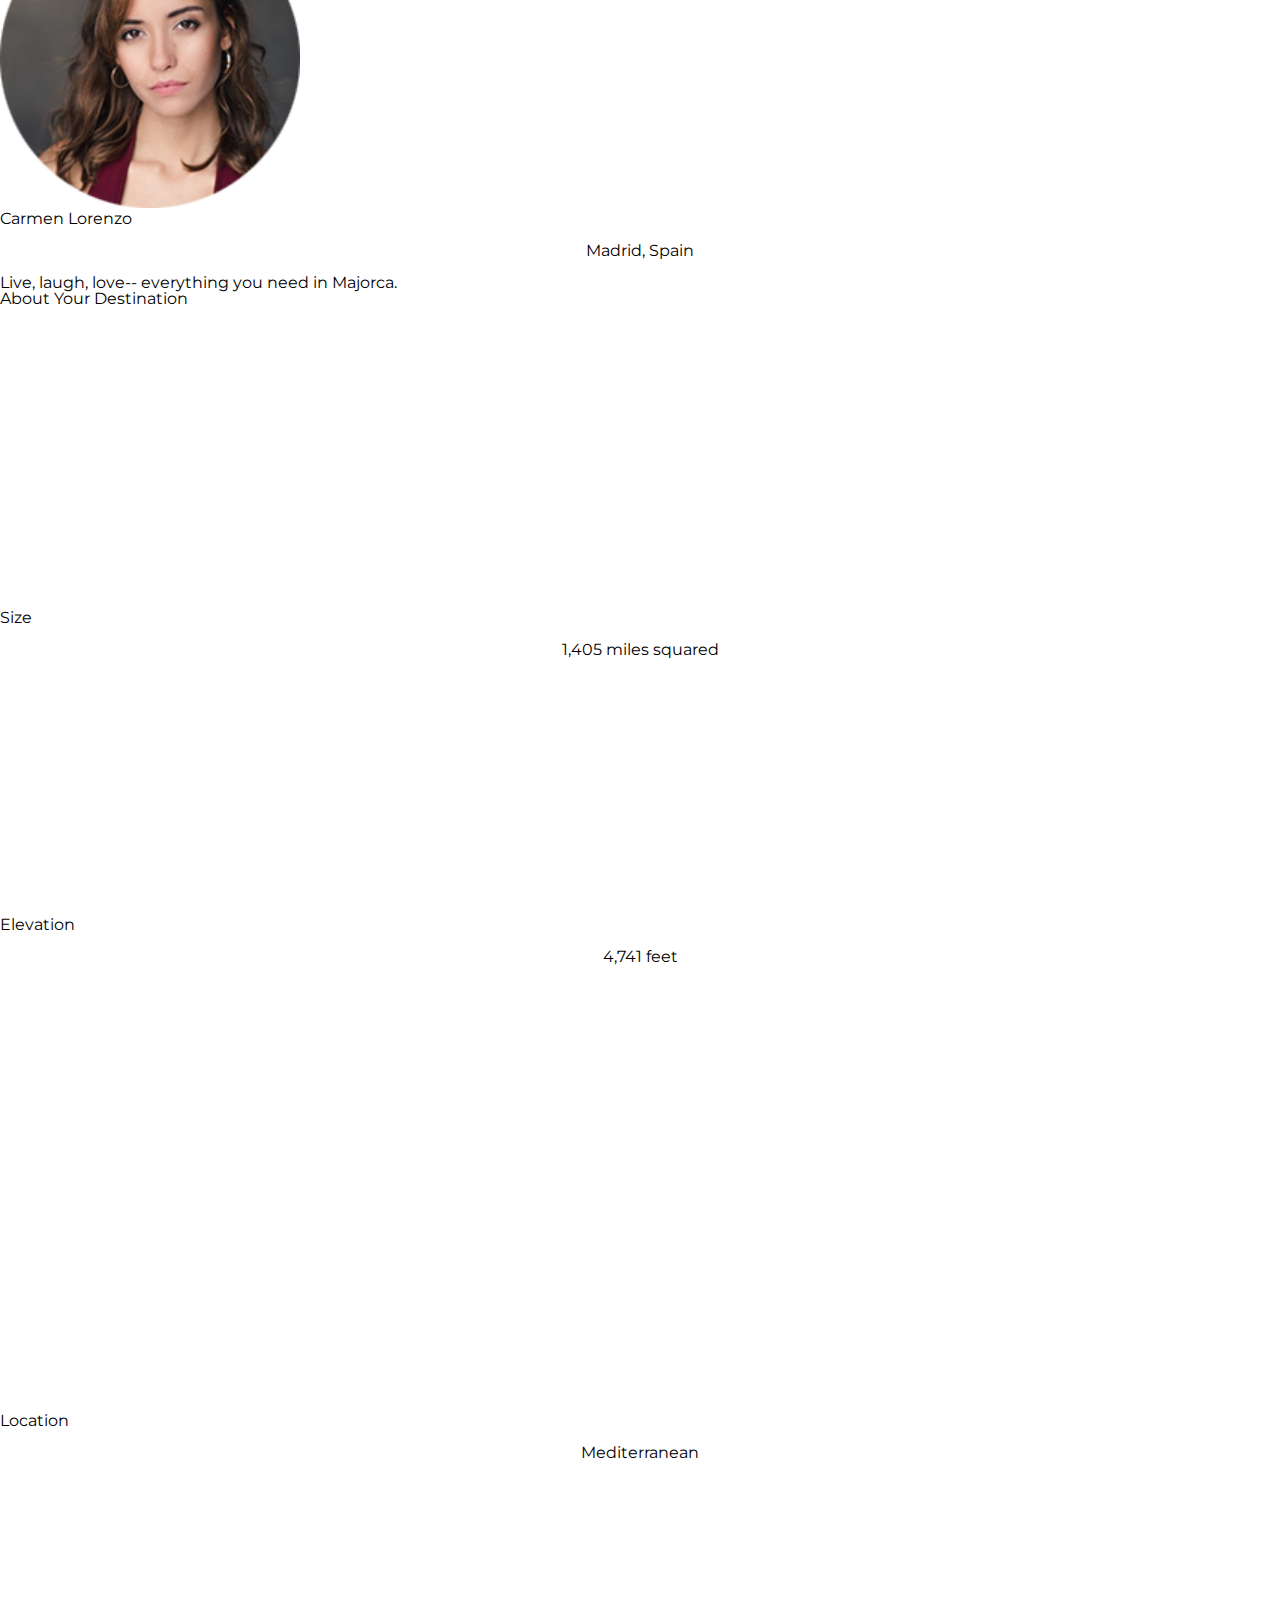
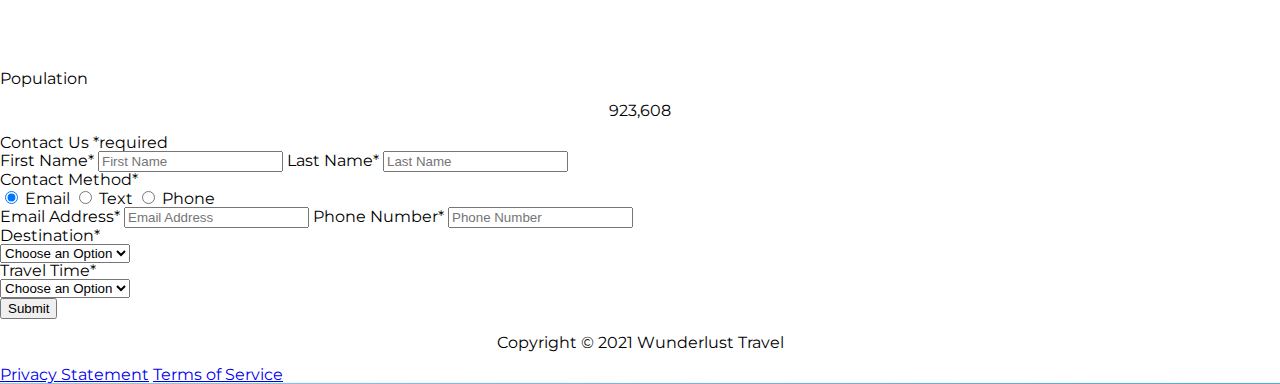
<file: wunderlust-majorca.html>
<!DOCTYPE html>
<html lang="en">
    <head>
        <meta charset="utf-8">
        <meta name="viewport" content="width=device-width, initial-scale=1">
        <meta name="author" content="Jessica Barnett, Christina Carrasquilla">
        <meta name="description" content="Let Wunderlust Travel take you to beautiful Majorca this year! Majorca is a beautiful island and offers beauty and fun to its visitors">
        <meta name="keywords" content="travel, majorca, beach, island, vacation, destination, getaway, restaurants in majorca, entertainment in majorca, testimonials from visitors">
        <title>Wunderlust Travel</title>
        <meta name="robots" content="index,follow">

        <!-- ~~~~~~~~~~ TWITTER CARD TAGS ~~~~~~~~~~ -->
        <meta name="twitter:card" content="summary_large_image">
        <meta name="twitter:site" content="@wunderlusttravel">
        <meta name="twitter:creator" content="@wunderlusttravel">
        <meta name="twitter:title" content="Wunderlust Travel: Majorca">
        <meta name="twitter:description" content="Let Wunderlust Travel take you to beautiful Majorca this year! Majorca is a beautiful island and offers beauty and fun to its visitors">
        <meta name="twitter:image" content="https://wunderlusttravel.com/images/majorca-cove.png">

        <!-- ~~~~~~~~~~ OPEN GRAPH META TAGS ~~~~~~~~~~ -->
        <meta property="og:title" content="See Majorca with Wunderlust Travel">
        <meta property="og:type" content="website">
        <meta property="og:image" content="https://wunderlusttravel.com/images/majorca-cove.png">
        <meta property="og:url" content="https://wunderlusttravel.com/majorca">
        <meta property="og:description" content="Let Wunderlust Travel take you to beautiful Majorca this year! Majorca is a beautiful island and offers beauty and fun to its visitors">
        <!-- ~~~~~~~~~~FAVICON ~~~~~~~~~~ -->
        <link rel="shortcut icon" href="images/favicon.png">

        <!-- ~~~~~~~~~~ GOOGLE FONTS ~~~~~~~~~~ -->
        <link rel="preconnect" href="https://fonts.googleapis.com">
        <link rel="preconnect" href="https://fonts.gstatic.com" crossorigin>
        <link href="https://fonts.googleapis.com/css2?family=Molle:ital@1&family=Montserrat:wght@400;600&display=swap" rel="stylesheet">
        <link href="styles.css" rel="stylesheet">
    </head>
    <body>
        <a id="skip" href="#main-content">Skip to Main Content</a>
        <!-- styling skip links: https://webaim.org/techniques/css/invisiblecontent/ -->
        <header>
            <a href="index.html" id="logo"><img src="images/logo.png" alt="The Wunderlust logo shows blue waves and the outline of two palm trees against an orange sun"></a>
            <h1>Wunderlust</h1>
			<p>Let Wunderlust Travel help you plan the trip of your dreams!</p>			
            <nav>
                <div id="menuToggle">
                    <!-- responsive menu code from (with changes made to match mockups): https://css-tricks.com/three-css-alternatives-to-javascript-navigation/ -->
                    <h2 class="sr-only">Main Navigation</h2>
                    <!-- hidden but accessible headings from: https://webaim.org/techniques/css/invisiblecontent/ -->
                    <input name="toggle" id="toggle" type="checkbox">
                    <label for="toggle">Menu</label>
                    <ul id="menu">
                        <li class="active"><a href="#">Destinations</a></li>
                        <li><a href="#">Inspirations</a></li>
                        <li><a href="#">Special</a></li>
                        <li><a href="#">Contact Us</a></li>
                    </ul>
                </div>
            </nav>
        </header>
        <main id="main-content">
            <article>
                <div id="intro">  
                    <h2>Majorca</h2>
                    <p>Imagine an island with turquoise blue waters, secret coves, soft golden sands, lush green foliage, rugged mountains, picturesque villages and a vibrant capital city. The island and its capital, Palma, are overflowing with character, while its beaches are famous all around the world, making it one of the most sought-after summer destinations.</p>
                    <div id="img-grid">
                        <img src="images/majorca-waves.png" alt="Turquoise blue waters with white wave caps crashing against a rock cliff">
                        <img src="images/majorca-beach.png" alt="A calm cove with turquoise waters calmly lapping at a light sand beach">
                        <picture>
                            <source srcset="images/majorca-cove-small.png"
                                media="(max-width: 500px)">
                            <img src="images/majorca-cove.png" alt="Deep blue water leading to the horizon with the island and trees in the foreground">
                        </picture>
                    </div>
                </div>  
                <section id="plan">
                    <h3>Plan Your Trip</h3>
                    <div>
                        <section>
                            <h4>How to Get There</h4>
                            <a href="#" title="Search for flights">
                                <img src="images/get.svg" alt="airplane icon">
                            </a>
                        </section>      
                        <section>
                            <h4>Places to Stay</h4>
                            <a href="#" title="Search for hotels">
                                <img src="images/stay.svg" alt="bed icon">
                            </a>
                        </section>
                        <section>
                            <h4>Things to Do</h4>
                            <a href="#" title="Search for Activities">
                                <img src="images/do.svg" alt="sailboat icon">
                            </a>                     
                        </section>    
                        <section>
                            <h4>Where to Eat</h4>
                            <a href="#" title="Search for Restaurants">
                                <img src="images/eat.svg" alt="fork and spoon icon">                         
                            </a>
                        </section>
                    </div>   
                </section>
                <section id="testimonials">
                    <h3>Testimonials</h3>
                    <div>
                        <section>
                            <img src="images/miranda-blake.png" alt="Miranda Blake has a blonde bob and is wearing dark sunglasses">
                            <h4>Amanda Blake</h4>
                            <p>London, England</p>
                            <q>I traveled here for business, but my stay was extended. Now it is my home.</q>
                        </section>
                        <section>
                            <img src="images/max-winter.png" alt="Max Winter has dark blonde hair and a trimmed beard and mustache">
                            <h4>Max Winter</h4>
                            <p>Berlin, Germany</p>
                            <q>Great escape from my reality. Beautiful sunsets, wonderful people, great beer.</q>
                        </section>
                        <section>
                            <img src="images/ines-villegoes.png" alt="Ines Villegos has shoulder-length, wavy, brown hair and is wearing a brown sweater"> 
                            <h4>Inés Villegos</h4> 
                            <p>Barcelona, Spain</p>
                            <q>A very safe environment for all travelers.</q>
                        </section>
                        <section>
                            <img src="images/carmen-lorenzo.png" alt="Carmen Lorenzo has long, dark brown hair and is wearing gold hoop earrings">
                            <h4>Carmen Lorenzo</h4> 
                            <p>Madrid, Spain</p>
                            <q>Live, laugh, love-- everything you need in Majorca.</q>
                        </section>
                    </div>
                </section>
                <section id="about">
                    <h3>About Your Destination</h3>
                    <div>
                        <section>
                            <img src="images/size.svg" alt="ruler icon">
                            <h4>Size</h4> 
                            <p>1,405 miles squared</p>
                        </section>
                        <section>
                            <img src="images/elevation.svg" alt="mountain icon">
                            <h4>Elevation</h4> 
                            <p>4,741 feet</p>
                        </section>
                        <section>
                            <img src="images/location.svg" alt="location pin icon">
                            <h4>Location</h4> 
                            <p>Mediterranean</p>
                        </section>
                        <section>
                            <img src="images/population.svg" alt="people icon">
                            <h4>Population</h4>
                            <p>923,608</p>
                        </section>
                    </div>  
                </section>
                <section id="contact">
                    <h3>Contact Us <span class="form-required">*required</span></h3>
                    <form method="post" action="https://wp.zybooks.com/form-viewer.php">
                        <div id="names">
                            <label for="fName">First Name<span class="required">*</span></label>
                            <input type="text" name="fName" id="fName" autocomplete="given-name" placeholder="First Name" required>
                            <!-- custom input styles from https://moderncss.dev/custom-css-styles-for-form-inputs-and-textareas/ -->
                            <label for="lName">Last Name<span class="required">*</span></label>
                            <input type="text" name="lName" id="lName" autocomplete="family-name" placeholder="Last Name" required>
                        </div>
                        <div id="nums">
                            <fieldset>
                                <legend>Contact Method<span class="required">*</span></legend>
                                <!-- custom radio button styles from https://moderncss.dev/pure-css-custom-styled-radio-buttons/ -->
                                <label for="prefEmail">
                                    <span class="radio-input">
                                        <input type="radio" name="contactPref" id="prefEmail" required checked>
                                        <span class="radio-control"></span>
                                    </span>
                                    <span class="radio-label">Email</span>
                                </label>
                                <label for="prefText">
                                    <span class="radio-input">
                                        <input type="radio" name="contactPref" id="prefText">
                                        <span class="radio-control"></span>
                                    </span>
                                    <span class="radio-label">Text</span>
                                </label>
                                <label for="prefPhone">
                                    <span class="radio-input">
                                        <input type="radio" name="contactPref" id="prefPhone">
                                        <span class="radio-control"></span>
                                    </span>
                                    <span class="radio-label">Phone</span>
                                </label>
                            </fieldset>
                            <label for="email">Email Address<span class="required">*</span></label>
                            <input type="email" name="email" id="email" autocomplete="email" placeholder="Email Address" required>
                            <label for="phone">Phone Number<span class="required">*</span></label>
                            <input type="tel" name="phone" id="phone" autocomplete="tel" placeholder="Phone Number" required>
                        </div>
                        <div id="selects">
                            <!-- custom select styles from: https://moderncss.dev/custom-select-styles-with-pure-css/ -->
                            <label for="destination">Destination<span class="required">*</span></label>
                            <div class="custom-select">
                                <select name="destination" id="destination" required>
                                    <option value="" disabled selected>Choose an Option</option>
                                    <option value="barcelona">Barcelona</option>
                                    <option value="granada">Granada</option>
                                    <option value="ibiza">Ibiza</option>
                                    <option value="madrid">Madrid</option>
                                    <option value="majora">Majora</option>
                                    <option value="seville">Seville</option>
                                    <option value="tenerife">Tenerife</option>
                                    <option value="valencia">Valencia</option>
                                </select>
                                <span class="focus"></span>
                            </div>  
                            <label for="travelTime">Travel Time<span class="required">*</span></label>
                            <div class="custom-select">
                                <select name="travelTime" id="travelTime" required>
                                    <option value="" disabled selected>Choose an Option</option>
                                    <option value="fall">Fall</option>
                                    <option value="winter">Winter</option>
                                    <option value="spring">Spring</option>
                                    <option value="summer">Summer</option>
                                    <option value="flexible">Flexible</option>
                                </select>
                                <span class="focus"></span>
                            </div> 
                            <input type="submit" name="mySubmit" id="mySubmit" value="Submit">
                        </div>
                    </form>
                </section>
            </article>
        </main>
        <footer>
            <p>Copyright &copy; 2021 Wunderlust Travel</p>
            <a href="#">Privacy Statement</a>
            <a href="#">Terms of Service</a>
        </footer>
    </body>
</html>
</file>
<file: styles.css>
/* http://meyerweb.com/eric/tools/css/reset/ 
   v2.0 | 20110126
   License: none (public domain)
*/

html, body, div, span, applet, object, iframe,
h1, h2, h3, h4, h5, h6, p, blockquote, pre,
a, abbr, acronym, address, big, cite, code,
del, dfn, em, img, ins, kbd, q, s, samp,
small, strike, strong, sub, sup, tt, var,
b, u, i, center,
dl, dt, dd, ol, ul, li,
fieldset, form, label, legend,
table, caption, tbody, tfoot, thead, tr, th, td,
article, aside, canvas, details, embed, 
figure, figcaption, footer, header, hgroup, 
menu, nav, output, ruby, section, summary,
time, mark, audio, video {
	margin: 0;
	padding: 0;
	border: 0;
	font-size: 100%;
	font: inherit;
	vertical-align: baseline;
}
/* HTML5 display-role reset for older browsers */
article, aside, details, figcaption, figure, 
footer, header, hgroup, menu, nav, section {
	display: block;
}
body {
	line-height: 1;
}
ol, ul {
	list-style: none;
}
blockquote, q {
	quotes: none;
}
blockquote:before, blockquote:after,
q:before, q:after {
	content: '';
	content: none;
}
table {
	border-collapse: collapse;
	border-spacing: 0;
}

:root{
    --yellow: #F6D64A;
    --teal: #55BCD5;
    --purple: #9B26B0;
    --blue: #499BD2;
    --dark-gray: #222222;
    --lt-gray: #EAEAEA;
    --white: #FFF;
    --black: #000;
    --heading-font: "Molle", cursive;
    --body-font: "Montserrat", sans-serif;
}

body{
    background: rgb(255,255,255);
    background: linear-gradient(5deg,var(--white) 94%, var(--blue) 100%);
    font-family: var(--body-font);
}

#skip{
    position:absolute;
    left:-10000px;
    top:auto;
    width:1px;
    height:1px;
    overflow:hidden;    
}
#skip a:focus{
    position:static;
    width:auto;
    height:auto;
}
.sr-only{
    position:absolute;
    left:-10000px;
    top:auto;
    width:1px;
    height:1px;
    overflow:hidden;
}
header{
    display: grid;
    grid-template-columns: 1fr 1fr;
}
img{
    width: 300px;
}

h1{
    grid-column: 1/-1;
    font-family: var(--heading-font);
    font-size: 36px;
    text-align: center;
}
p{
    grid-column: 1/-1;
    text-align: center;
    margin: 1rem;
}
#menu{
    display: flex;
    position: relative;
    right: -400px;
}

#menu li{
    padding: 1rem;
    background-color: var(--yellow);
    margin: 1rem;
    padding: 25px;
}
#menu a{
    text-decoration: none;
    text-transform: uppercase;
    font-weight: bold;
}

#menuToggle label{
    position: absolute;
    left: -1000px;
    top: -1000px;
}
#toggle{
    position: absolute;
    left: -1000px;
    top: -1000px;
}
</file>
